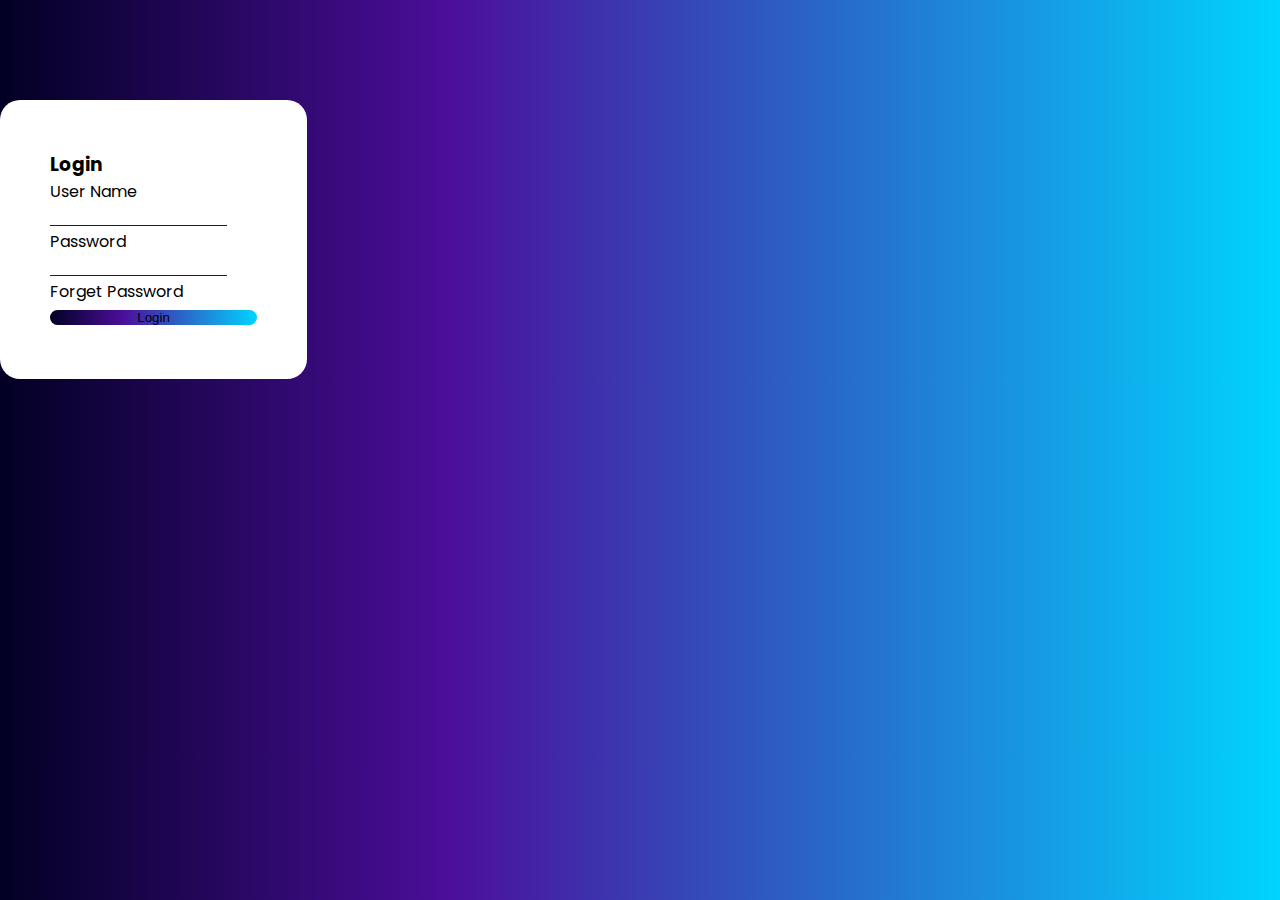
<file: login.html>
<!doctype html>
<html lang="en">

<head>
    <!-- Required meta tags -->
    <meta charset="utf-8">
    <meta name="viewport" content="width=device-width, initial-scale=1">

    <!-- Bootstrap CSS -->
    <link href="https://cdn.jsdelivr.net/npm/bootstrap@5.0.2/dist/css/bootstrap.min.css" rel="stylesheet"
        integrity="sha384-EVSTQN3/azprG1Anm3QDgpJLIm9Nao0Yz1ztcQTwFspd3yD65VohhpuuCOmLASjC" crossorigin="anonymous">

    <title>login page</title>
    <link href="login.css" rel="stylesheet">
</head>

<body>
    <div class="container-fluid">
        <form class="mx-auto">
            <h3 class="text-center">Login</h3>
            <div class="mb-3 mt-5">
                <label for="exampleInputEmail1" class="form-label">User Name</label>
                <input type="email" class="form-control" id="exampleInputEmail1" aria-describedby="emailHelp">
            </div>
            <div class="mb-3">
                <label for="exampleInputPassword1" class="form-label">Password</label>
                <input type="password" class="form-control" id="exampleInputPassword1">
                <div id="emailHelp" class="form-text mt-3">Forget Password</div>
            </div>
            <button type="submit" class="btn btn-primary mt-4">Login</button>
        </form>
    </div>



    <!-- Option 1: Bootstrap Bundle with Popper -->
    <script src="https://cdn.jsdelivr.net/npm/bootstrap@5.0.2/dist/js/bootstrap.bundle.min.js"
        integrity="sha384-MrcW6ZMFYlzcLA8Nl+NtUVF0sA7MsXsP1UyJoMp4YLEuNSfAP+JcXn/tWtIaxVXM"
        crossorigin="anonymous"></script>

    <!-- Option 2: Separate Popper and Bootstrap JS -->
    <!--
    <script src="https://cdn.jsdelivr.net/npm/@popperjs/core@2.9.2/dist/umd/popper.min.js" integrity="sha384-IQsoLXl5PILFhosVNubq5LC7Qb9DXgDA9i+tQ8Zj3iwWAwPtgFTxbJ8NT4GN1R8p" crossorigin="anonymous"></script>
    <script src="https://cdn.jsdelivr.net/npm/bootstrap@5.0.2/dist/js/bootstrap.min.js" integrity="sha384-cVKIPhGWiC2Al4u+LWgxfKTRIcfu0JTxR+EQDz/bgldoEyl4H0zUF0QKbrJ0EcQF" crossorigin="anonymous"></script>
    -->
</body>

</html>
</file>
<file: login.css>
@import url('https://fonts.googleapis.com/css2?family=Poppins:wght@200&display=swap');

* {
    padding: 0;
    margin: 0;
    box-sizing: border-box;
}

body {
    background: linear-gradient(90deg, rgba(2, 0, 36, 1) 0%, rgba(75, 14, 154, 1) 35%, rgba(0, 212, 255, 1) 100%);
    font-family: 'Poppins', sans-serif;
}

form {
    width: 24%;
    background-color: white;
    padding: 50px;
    border-radius: 20px;
    margin-top: 100px;
}

.btn-primary {
    width: 100%;
    border: none;
    border-radius: 50px;
    background: linear-gradient(90deg, rgba(2, 0, 36, 1) 0%, rgba(75, 14, 154, 1) 35%, rgba(0, 212, 255, 1) 100%);
    ;
}

.form-control {
    color: rgba(0, 0, 0, 0.87);
    border-bottom-color: rgb(0, 0, 0, 0.42);
    box-shadow: none !important;
    border: none;
    border-bottom: 1px solid;
    border-radius: 4px 4px 0 0;
}

h4 {
    font-size: 2rem !important;
    font-weight: 700;
}

.form-label {
    font-family: 800 !important;
}

@media only screen and (max-width: 600px) {
    form {
        width: 100% !important;
    }
}
</file>
